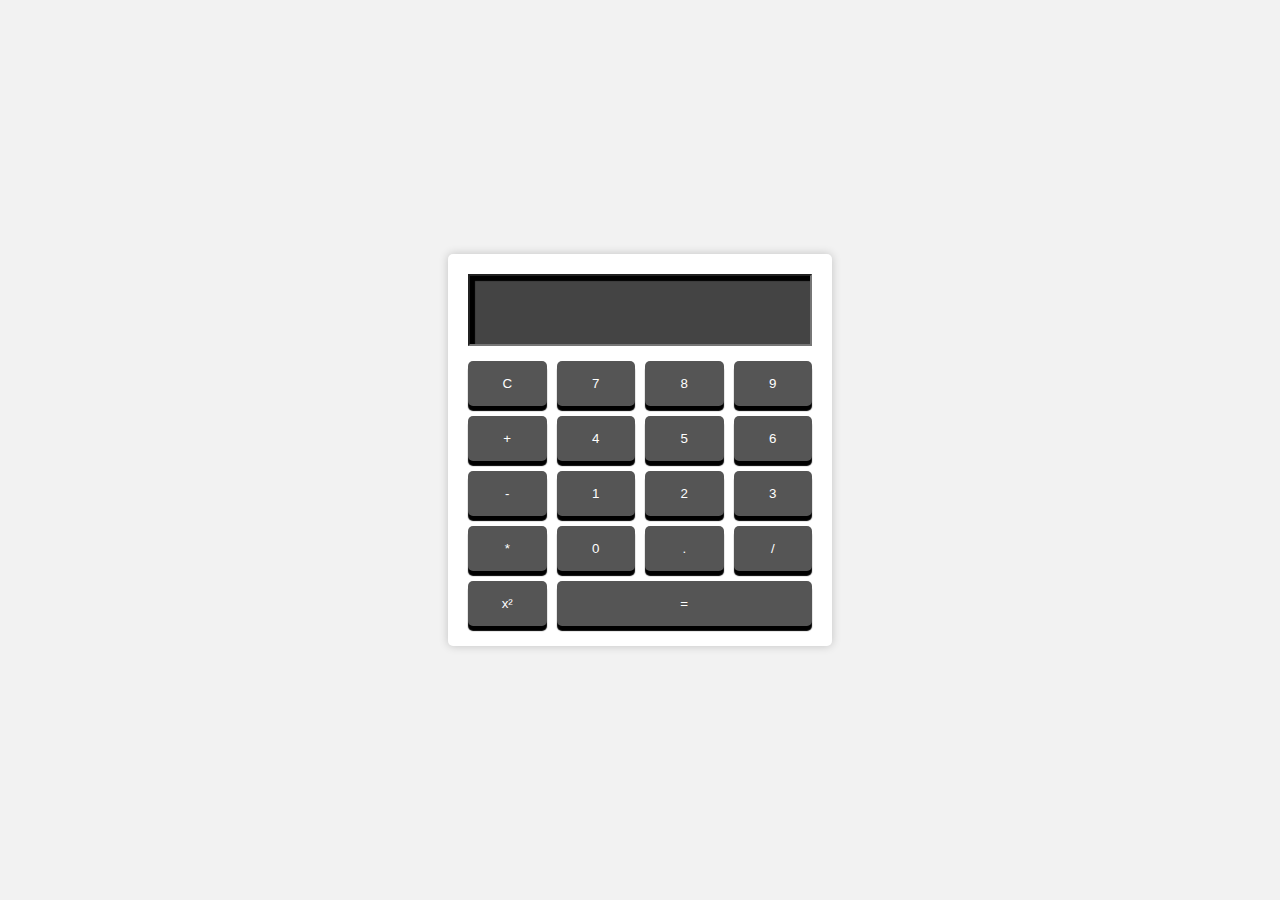
<file: index.html>
<!DOCTYPE html>
<html lang="en">
<head>
    <meta charset="UTF-8">
    <meta name="viewport" content="width=device-width, initial-scale=1.0">
    <title>Kalkulator Sederhana</title>
    <link rel="stylesheet" href="resource/css/kalkulator.css">
</head>
<body>
    <div class="kalkulator">
        <input type="text" id="display" readonly>
        <div class="button">
            <button class="tombol" onclick="clearDisplay()">C</button>
            <button class="tombol" onclick="appendToDisplay('7')">7</button>
            <button class="tombol" onclick="appendToDisplay('8')">8</button>
            <button class="tombol" onclick="appendToDisplay('9')">9</button>
            <button class="tombol" onclick="appendToDisplay('+')">+</button>
            <button class="tombol" onclick="appendToDisplay('4')">4</button>
            <button class="tombol" onclick="appendToDisplay('5')">5</button>
            <button class="tombol" onclick="appendToDisplay('6')">6</button>
            <button class="tombol" onclick="appendToDisplay('-')">-</button>
            <button class="tombol" onclick="appendToDisplay('1')">1</button>
            <button class="tombol" onclick="appendToDisplay('2')">2</button>
            <button class="tombol" onclick="appendToDisplay('3')">3</button>
            <button class="tombol" onclick="appendToDisplay('*')">*</button>
            <button class="tombol" onclick="appendToDisplay('0')">0</button>
            <button class="tombol" onclick="appendToDisplay('.')">.</button>
            <button class="tombol" onclick="appendToDisplay('/')">/</button>
            <button class="tombol" onclick="appendToDisplay('^')">x²</button>
            <button class="tombolHasil" onclick="calculateResult()">=</button>
        </div>
    </div>

    <script src="resource/js/kalkulator.js"></script>
</body>
</html>
</file>
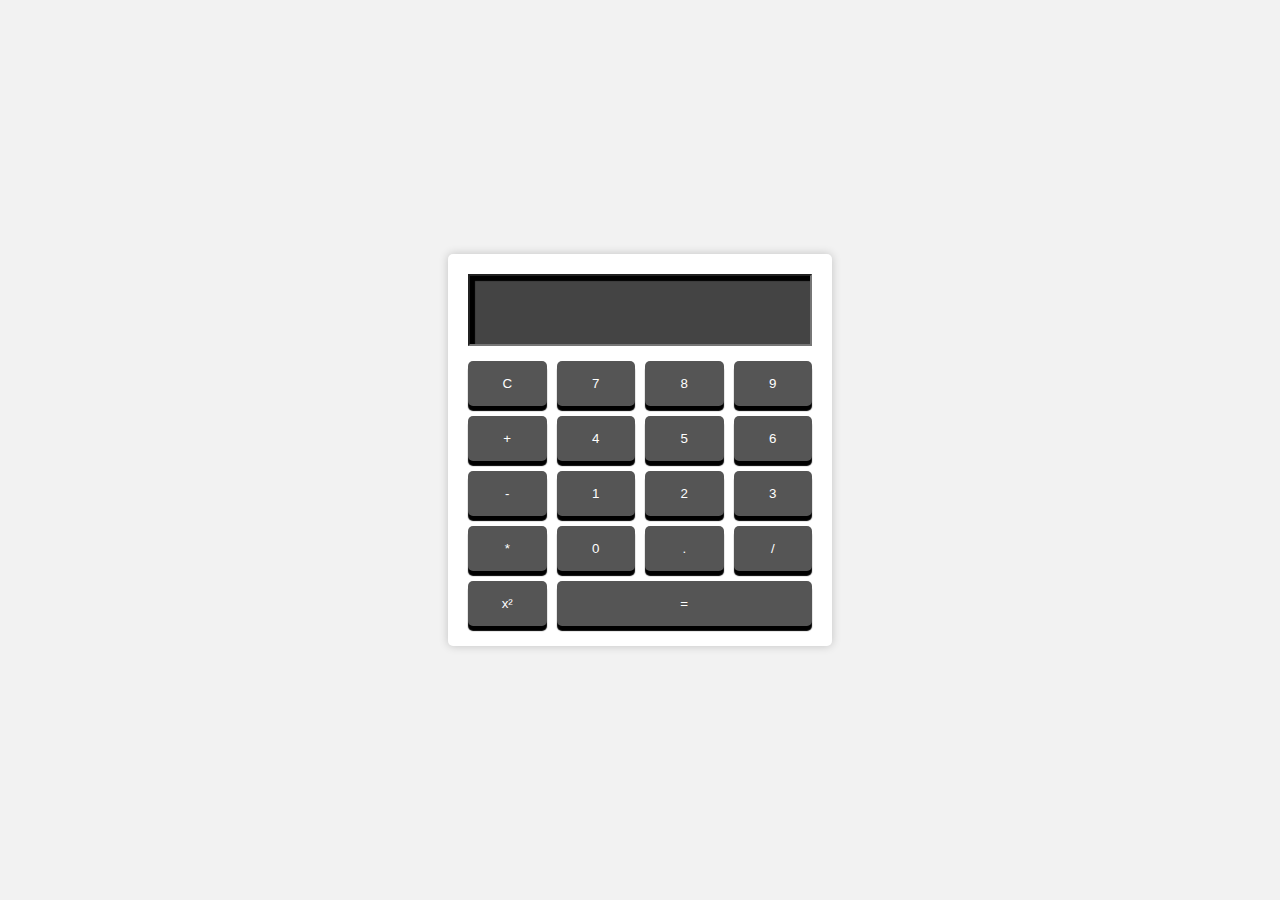
<file: resource/views/index.html>
<!DOCTYPE html>
<html lang="en">
<head>
    <meta charset="UTF-8">
    <meta name="viewport" content="width=device-width, initial-scale=1.0">
    <title>Kalkulator Sederhana</title>
    <link rel="stylesheet" href="/resource/css/kalkulator.css">
</head>
<body>
    <div class="kalkulator">
        <input type="text" id="display" readonly>
        <div class="button">
            <button class="tombol" onclick="clearDisplay()">C</button>
            <button class="tombol" onclick="appendToDisplay('7')">7</button>
            <button class="tombol" onclick="appendToDisplay('8')">8</button>
            <button class="tombol" onclick="appendToDisplay('9')">9</button>
            <button class="tombol" onclick="appendToDisplay('+')">+</button>
            <button class="tombol" onclick="appendToDisplay('4')">4</button>
            <button class="tombol" onclick="appendToDisplay('5')">5</button>
            <button class="tombol" onclick="appendToDisplay('6')">6</button>
            <button class="tombol" onclick="appendToDisplay('-')">-</button>
            <button class="tombol" onclick="appendToDisplay('1')">1</button>
            <button class="tombol" onclick="appendToDisplay('2')">2</button>
            <button class="tombol" onclick="appendToDisplay('3')">3</button>
            <button class="tombol" onclick="appendToDisplay('*')">*</button>
            <button class="tombol" onclick="appendToDisplay('0')">0</button>
            <button class="tombol" onclick="appendToDisplay('.')">.</button>
            <button class="tombol" onclick="appendToDisplay('/')">/</button>
            <button class="tombol" onclick="appendToDisplay('^')">x²</button>
            <button class="tombolHasil" onclick="calculateResult()">=</button>
        </div>
    </div>

    <script src="/resource/js/kalkulator.js"></script>
</body>
</html>
</file>
<file: resource/css/kalkulator.css>
body {
    font-family: Arial, sans-serif;
    background-color: #f2f2f2;
    display: flex;
    justify-content: center;
    align-items: center;
    min-height: 100vh;
    margin: 0;
}

.kalkulator {
    background-color: #fff;
    background-repeat: 10px;
    box-shadow: 0 0 10px rgba(0, 0, 0, 0.2);
    text-align: center;
    color: #fff;
    padding: 20px;
    border-radius: 5px;
}

input[type="text"] {
    width: 300px;
    padding: 20px;
    margin-bottom: 15px;
    font-size: 24px;
    bottom: none;
    background-color: #444;
    color: #fff;
    text-align: right;
    box-shadow: inset 5px 5px 1px rgba(0, 0, 0, 25);
}

.button {
    display: grid;
    grid-template-columns: repeat(4, 1fr);
    gap: 10px;
}

.tombol {
    width: 100%;
    padding: 15px;
    font-style: 20px;
    background-color: #555;
    border: none;
    border-radius: 5px;
    color: #fff;
    cursor: pointer;
    transition: background-color 0.3s;
    box-shadow: 0 5px 1px rgba(0, 0, 0, 30);
    cursor: pointer;
    transition: transform 0.1s;
}

.tombol:active {
    background-color: #777;
    transform: scale(0.95);
}

.tombol:hover {
    background-color: #777;
}

.tombolHasil:active {
    background-color: #777;
    transform: scale(0.95);
}

.tombolHasil:hover {
    background-color: #777;
}

.tombolHasil {
    width: 100%;
    padding: 15px;
    font-style: 20px;
    background-color: #555;
    border: none;
    border-radius: 5px;
    color: #fff;
    cursor: pointer;
    transition: background-color 0.3s;
    grid-column: span 3;
    box-shadow: 0 5px 1px rgba(0, 0, 0, 30);
}
</file>
